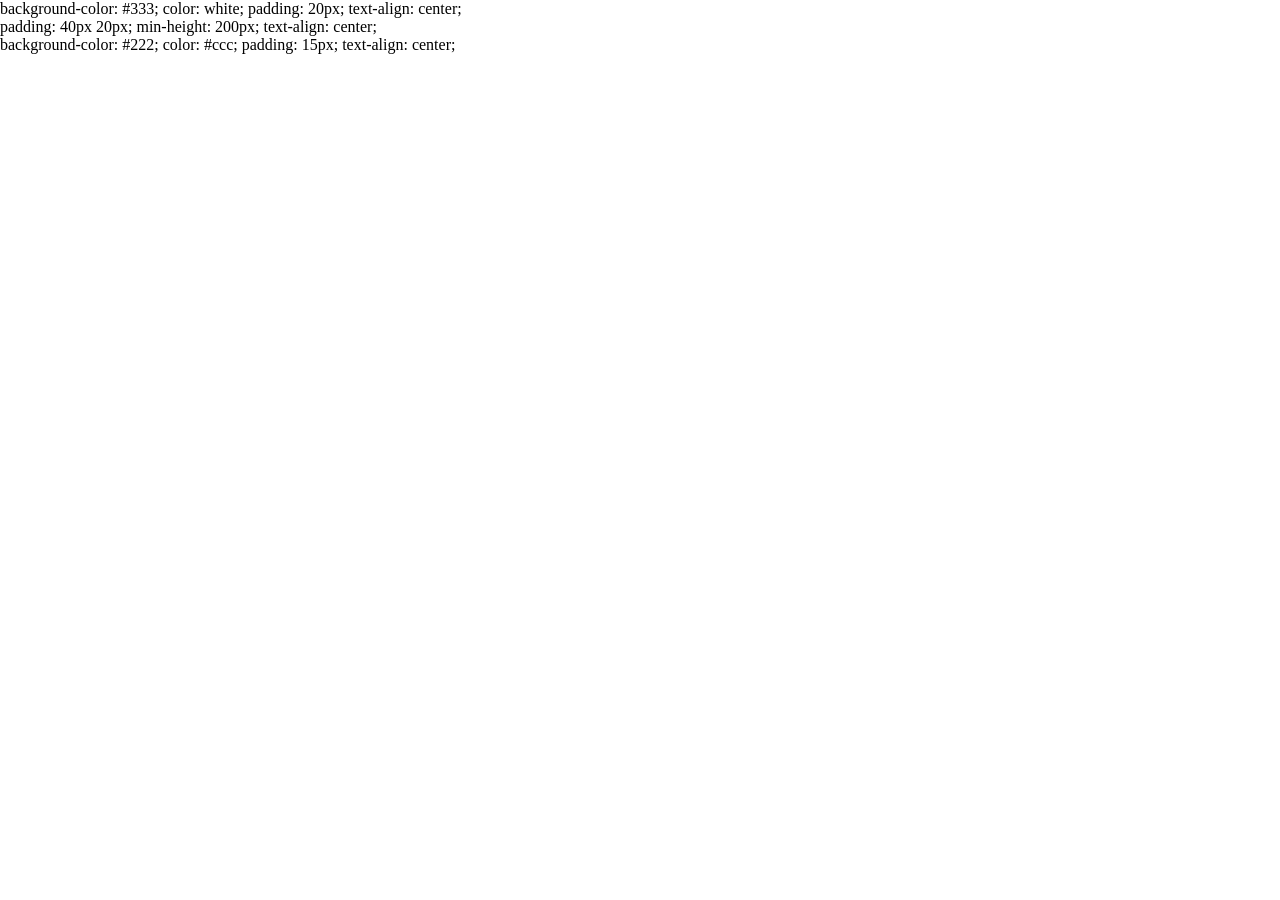
<file: index.html>
<!DOCTYPE html>
<html lang="kk">
<head>
    <meta charset="UTF-8">
    <title>My Commit Repo</title>
    <link rel="stylesheet" href="assets/css/style.css">
    <link rel="preconnect" href="https://fonts.googleapis.com">
    <link rel="preconnect" href="https://fonts.gstatic.com" crossorigin>
    <link href="https://fonts.googleapis.com/css2?family=Sixtyfour+Convergence&display=swap" rel="stylesheet">
</head>
<body>
<script src+"assets/js/main.js"></script>
<header>
    background-color: #333;
  color: white;
  padding: 20px;
  text-align: center;
</header>
<main>
   padding: 40px 20px;
  min-height: 200px;
  text-align: center;
</main>
<footer>
    background-color: #222;
  color: #ccc;
  padding: 15px;
  text-align: center;
</footer>
</body>
</html>
</file>
<file: assets/css/style.css>
:root {
  box-sizing: border-box;
  font-size: 16px;
}

* {
  padding: 0;
  margin: 0;
  box-sizing: inherit;
}
</file>
